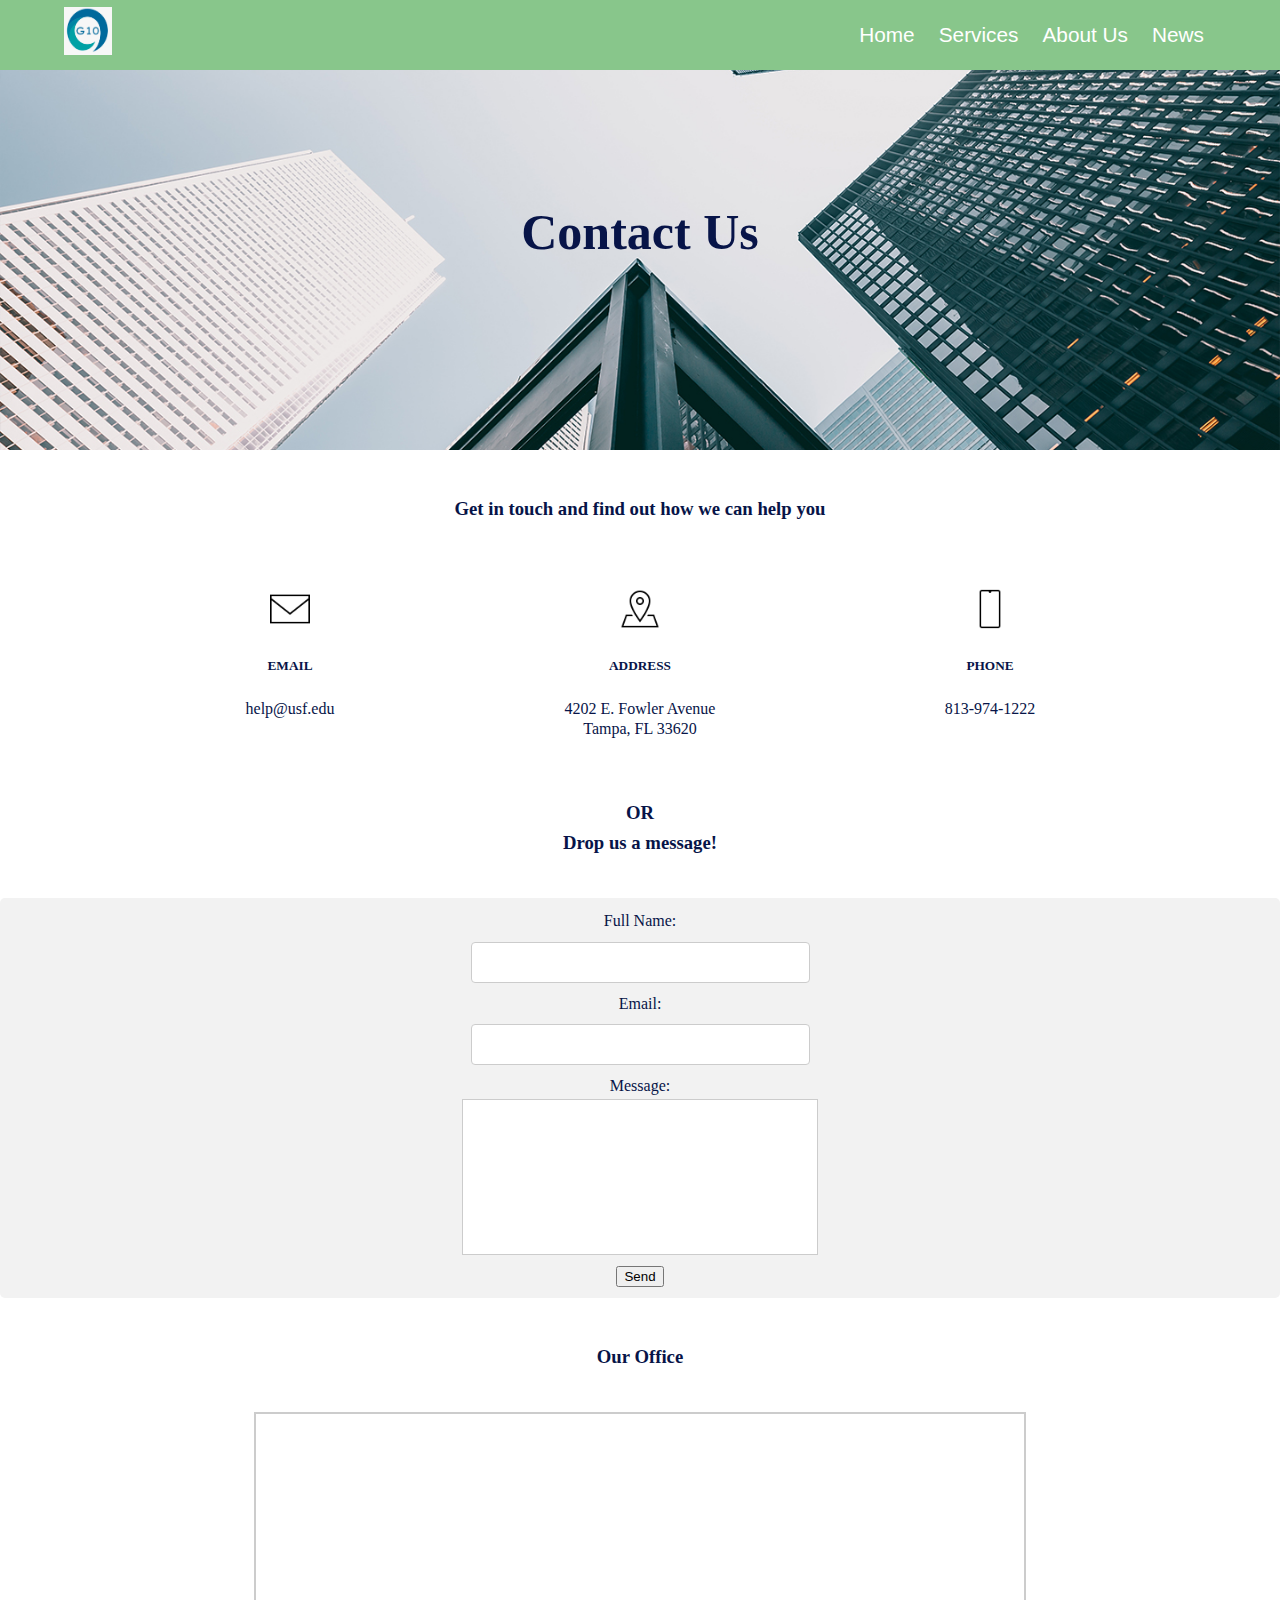
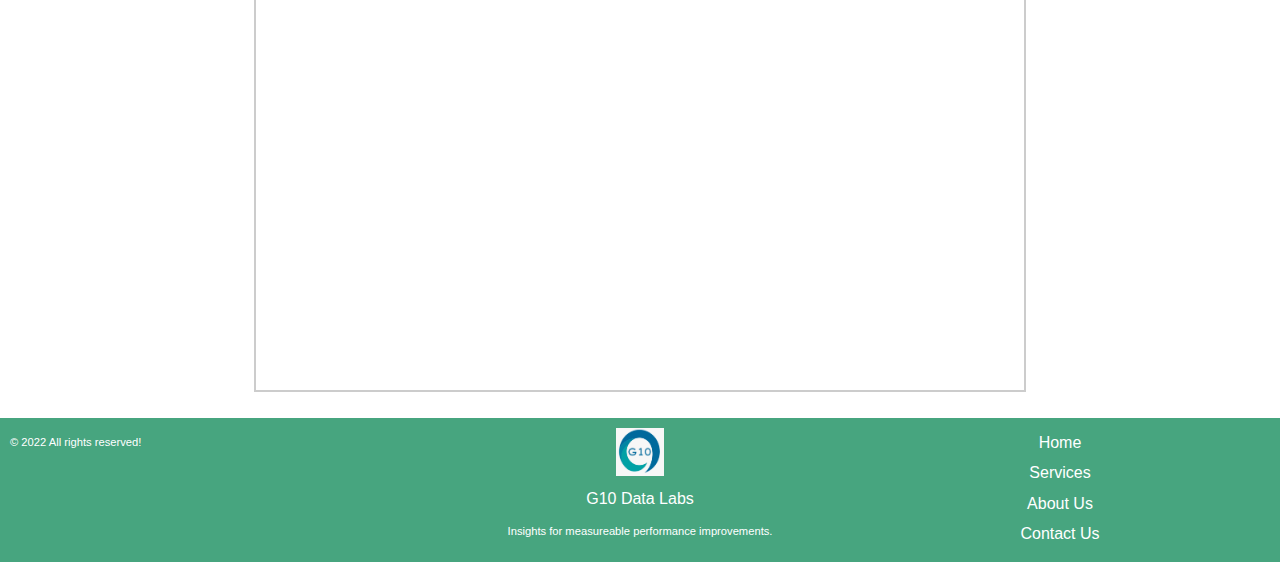
<file: html/contactus.html>
<!DOCTYPE html>
<!----
  GROUP: Lulu Fokming, Francisco Reyes, Anri Ferris
  Author: Anri Ferris
  DATE 9/25/2022  
  DESCRIPTION: This is ISM6225.360F22  Assignment1
-->
<html lang="en">
<head>
  <link rel="stylesheet" href="../css/style.css">
  <link rel="stylesheet" href="../css/contactus.css">
  <link rel="icon" type="image/x-icon" href="../img/logo.ico">

</head>
<body>
  <!-- Navigation Bar-->
  <div class = "navbar">
    <div class = "nav-container">
      <div class = "nav-items">
        <a href="../index.html">
          <img src="../img/logo.png" alt="G10 Data Service" class="logo-img">
        </a>
        <ul class = "nav-menu">
           <li><a href="../index.html">Home</a></li>
            <li><a href="services.html">Services</a></li>
            <li><a href="about.html">About Us</a></li>
            <li><a href="chart.html">News</a></li>             
        </ul>
      </div>
    </div>
  </div>
  
  <!-- Contact US page -->
  <!-- header -->
  <div class="banner">
    <div class="headerimg" style="background-image: url('../img/company-main-banner.jpg')">
          <div class="header"><h2 id="contactus">Contact Us</h2>
          </div>
    </div>
  </div>
    <br>

  <div class="subheader"><h3>Get in touch and find out how we can help you</h3></div>
  

  <!--contact info-->
    <div class="grid-container">
      <div class="box">
        <img src="../img/email.png" height="40" width="40">
        <h5>EMAIL</h5>
        <p>help@usf.edu</p>
      </div>
        <div class="box">
          <img src="../img/address.png" height="40" width="40">
          <h5>ADDRESS</h5>
          <p>4202 E. Fowler Avenue<br>
            Tampa, FL 33620</p>
        </div>
          <div class="box">
            <img src="../img/phone.png" height="40" width="40">
            <h5>PHONE</h5>
            <p>813-974-1222</p>
          </div>
      </div>
    
      <div class="message">
        <div class="subheader"><h3>OR<br>Drop us a message!</h3></div>
        <div class="emaildiv">
          <form action="../html/thankyou.html" method="post">
            <label for="name">Full Name:</label><br>
              <input id="name" required type="text" name="name" size="35">
          <br>
            <label for="email">Email:</lable><br>
              <input id="email" required type="text" id="email" name="email" size="35">
          <br>
            <label for="message">Message:</label><br>
              <textarea name="message" required id="message" cols="30" rows="10"></textarea>
            </label>
          <br>
              <input type="submit" value="Send">
          </form>
         </div>
      </div>
      <br> 

      <div class="subheader">
        <h3>Our Office</h3>
      </div>

      <div class="map">
        <div class="mapbox">
         <iframe class="map-responsive" src="https://www.google.com/maps/embed?pb=!1m14!1m8!1m3!1d14083.518076215838!2d-82.4138539!3d28.  0587031!3m2!1i1024!2i768!4f13.1!3m3!1m2!1s0x0%3A0xb1f4741e5c51906a!2sUniversity%20of%20South%20Florida!5e0!3m2!1sen!2sus!4v1663435612247!5m2!1sen!2sus" width:"650" height:"450" style="border:0;" allowfullscreen="" loading="lazy" referrerpolicy="no-referrer-when-downgrade">
          </iframe>
        </div>
      </div>

  <br>

  <!-- Footer-->
  <footer class="footer">
    <div class="grid-3">
      <div>
        <span> &copy; 2022 All rights reserved!</span>
      </div>

      <div class="footer-company">
         <a href="../index.html">
            <img src="../img/logo.png" alt="G10 Data Service" class="logo-img">
         </a><br>
          <h> G10 Data Labs</h3<br>
          <p>Insights for measureable performance improvements.</p>
      </div>

      <div class="footer-menu">
        <a href="../index.html">Home</a><br>
        <a href="services.html">Services</a><br>
        <a href="about.html">About Us</a><br>
        <a href="contactus.html">Contact Us</a> 
      </div>
    </div>
  </footer>

</body>

</html>
</file>
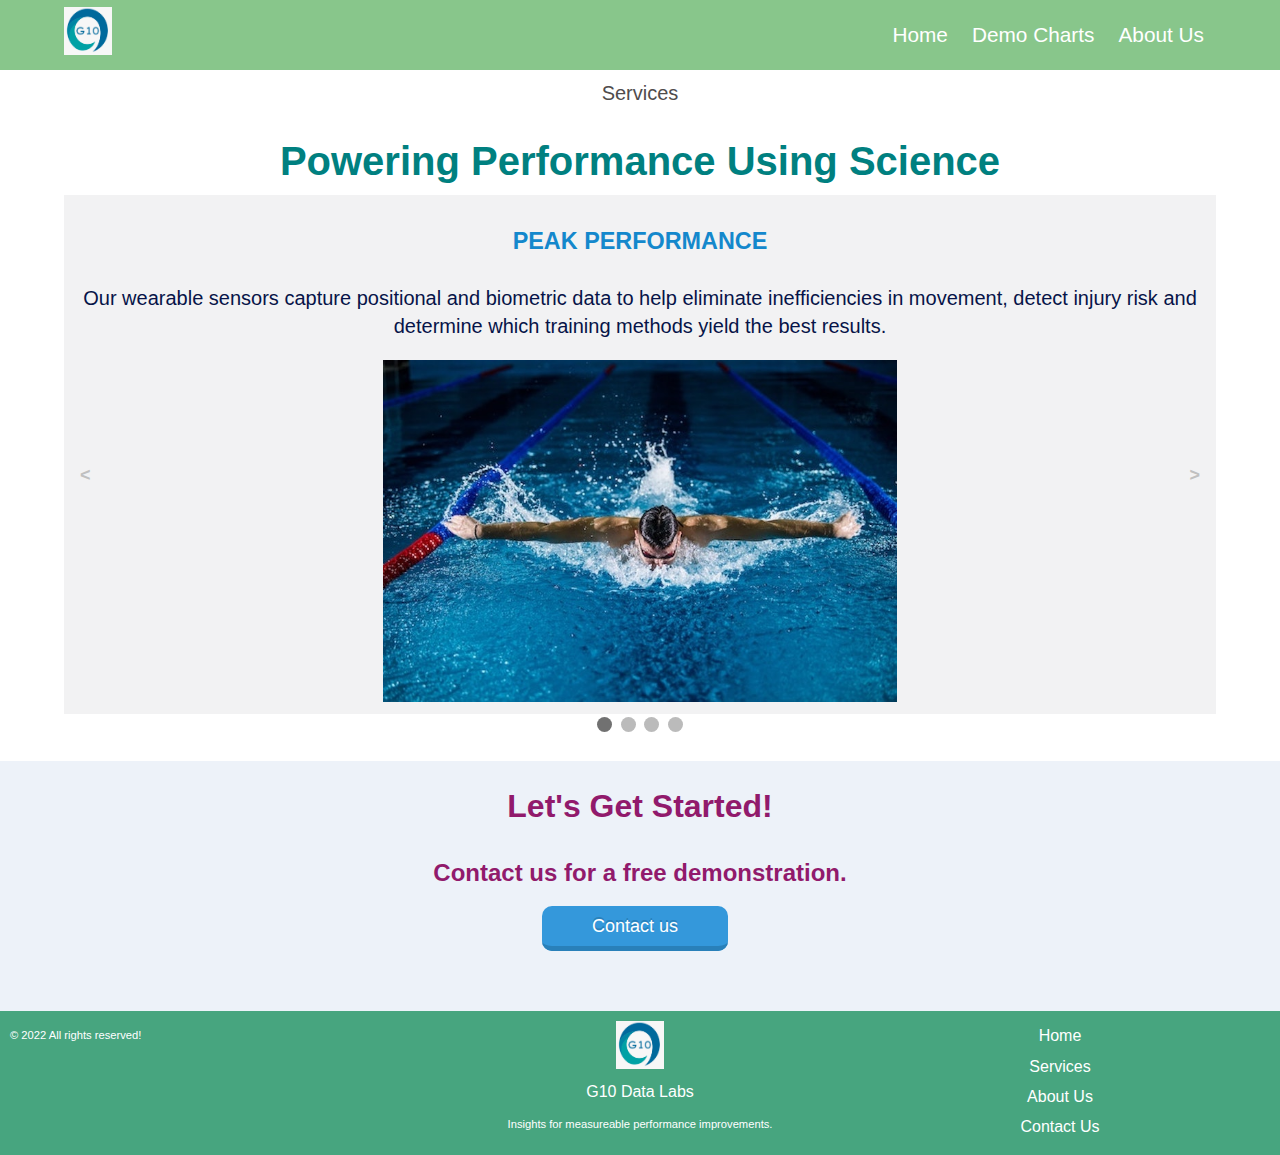
<file: html/services.html>
<!DOCTYPE html>
<!----
  GROUP: Lulu Fokming, Francisco Reyes, Anri Ferris
  Author: Lulu Fokming
  DATE 9/25/2022  
  DESCRIPTION: This is ISM6225.360F22  Assignment1
-->
<html lang="en">

<head>
  <link rel="stylesheet" href="../css/style.css">
  <link rel="stylesheet" href="../css/services.css">
  <link rel="icon" type="image/x-icon" href="../img/logo.ico">
  <meta charset="utf-8">
<meta name="viewport" content="width=device-width, initial-scale=1">
<title>G10 Data Science group</title>

</head>
<body>
  <!-- Navigation Bar-->
  <div class = "navbar">
    <div class = "nav-container">
      <div class = "nav-items">
        <a href="../index.html">
          <img src="../img/logo.png" alt="G10 Data Service" class="logo-img">
        </a>
        <ul class = "nav-menu">
           <li><a href="../index.html">Home</a></li>
           <li><a href="chart.html">Demo Charts</a></li>  
            <li><a href="about.html">About Us</a></li>          
        </ul>
      </div>
    </div>
  </div>



   <!-- MAIN PAGE SECTION--> 
   <section>
      <div class="service-header">
        <p>Services</p>
        <h2>Powering Performance Using Science</h2>
      </div>

      <div class="service-slide-container"> 
        <div class="service-slide  fade">
          <div class="service-container">
            <div class="service-container-inner">
              <h3>PEAK PERFORMANCE</h3>
                <p>Our wearable sensors capture positional and biometric data to help eliminate inefficiencies in movement, detect injury risk and determine which training methods yield the best results. </p>
            </div>
    
            <div class="service-img">
              <div class="service-img-inner"> 
                  <img src="../img/service1.jpeg" alt="PEAK PERFORMANCE: Wearable Sensors"/>   
              </div>
            </div>
          </div>
        </div>   

        <div class="service-slide fade">
          <div class="service-container">
            <div class="service-container-inner">
              <h3>VISUALIZE THE WIN</h3>
             <p>
              Our interactive visualization tools give insights to improve outcomes. <br>
              Collaborate with our expert team to get spatio-temporal insights and precise quantification and assessment of self and opponent's abilities. <br>
              <a href="https://liverpoolfcanalysis.com/football-manager-2023/football-manager-2023-saves/football-manager-2023-replacing-sadio-mane-at-liverpool">
                <span> image source from liverpoolfcanalysis.com</span>
              </a>  
             </p>
            </div>
    
            <div class="service-img">
              <div class="service-img-inner">
                  <img src="../img/service2.jpeg" alt="VISUALIZE THE WIN: Visualization tools"/>  
              </div>
            </div>
          </div>
        </div> 

        <div class="service-slide fade">
          <div class="service-container">
            <div class="service-container-inner">
              <h3>GAME PLAN</h3>
              <p>Our advanced enterprise solution provides query, filter, and visualization for play-by-play information.  Our rule-based annotation framework coupled with the drag and snap capability provides meaningful analysis that can focus on the behavior of athletes, coaches, and referees.</p>
            </div>
    
            <div class="service-img">
              <div class="service-img-inner">
                  <img src="../img/service3.jpeg" alt="GAME PLAN: Solutions and Frameworks"/>    
              </div>
            </div>
          </div>
        </div>

        <div class="service-slide fade">
          <div class="service-container">
            <div class="service-container-inner">
              <h3>QUEST FOR SECRET SUCCESS</h3>
              <p>Our Predictive models uncovers trends in opponents and performances in individual games or entire tournaments</p>
            </div>
    
            <div class="service-img">
              <div class="service-img-inner">
                  <img src="../img/service4.jpeg" alt="QUEST FOR SECRET SUCCESS: Predictive Modeling"/>    
              </div>
            </div>
          </div>
        </div>

      <div>  

        <a class="prev" onclick="plusSlides(-1)"><</a>
        <a class="next" onclick="plusSlides(1)">></a>
      </div>

      <div style="text-align:center">
        <span class="dot" onclick="currentSlide(1)"></span> 
        <span class="dot" onclick="currentSlide(2)"></span> 
        <span class="dot" onclick="currentSlide(3)"></span> 
        <span class="dot" onclick="currentSlide(4)"></span> 
      </div>

   </section>

   <div class="Service-Contact">
    <h1>Let's Get Started!</h1>
    <h2> Contact us for a free demonstration.</h2> 
    <a href="contactus.html" class="service-button animate">Contact us</a>
  </div>

  
    <!-- Footer-->
    <footer class="footer">
      <div class="grid-3">
        <div>
          <span> &copy; 2022 All rights reserved!</span>
        </div>
  
        <div class="footer-company">
           <a href="../index.html">
              <img src="../img/logo.png" alt="G10 Data Service" class="logo-img">
           </a><br>
            <h> G10 Data Labs</h3<br>
            <p>Insights for measureable performance improvements.</p>
        </div>
  
        <div class="footer-menu">
          <a href="../index.html">Home</a><br>
          <a href="services.html">Services</a><br>
          <a href="about.html">About Us</a><br>
          <a href="contactus.html">Contact Us</a> 
        </div>
      </div>
    </footer>
<script src="../js/service.js"></script>
</body>


</html>
</file>
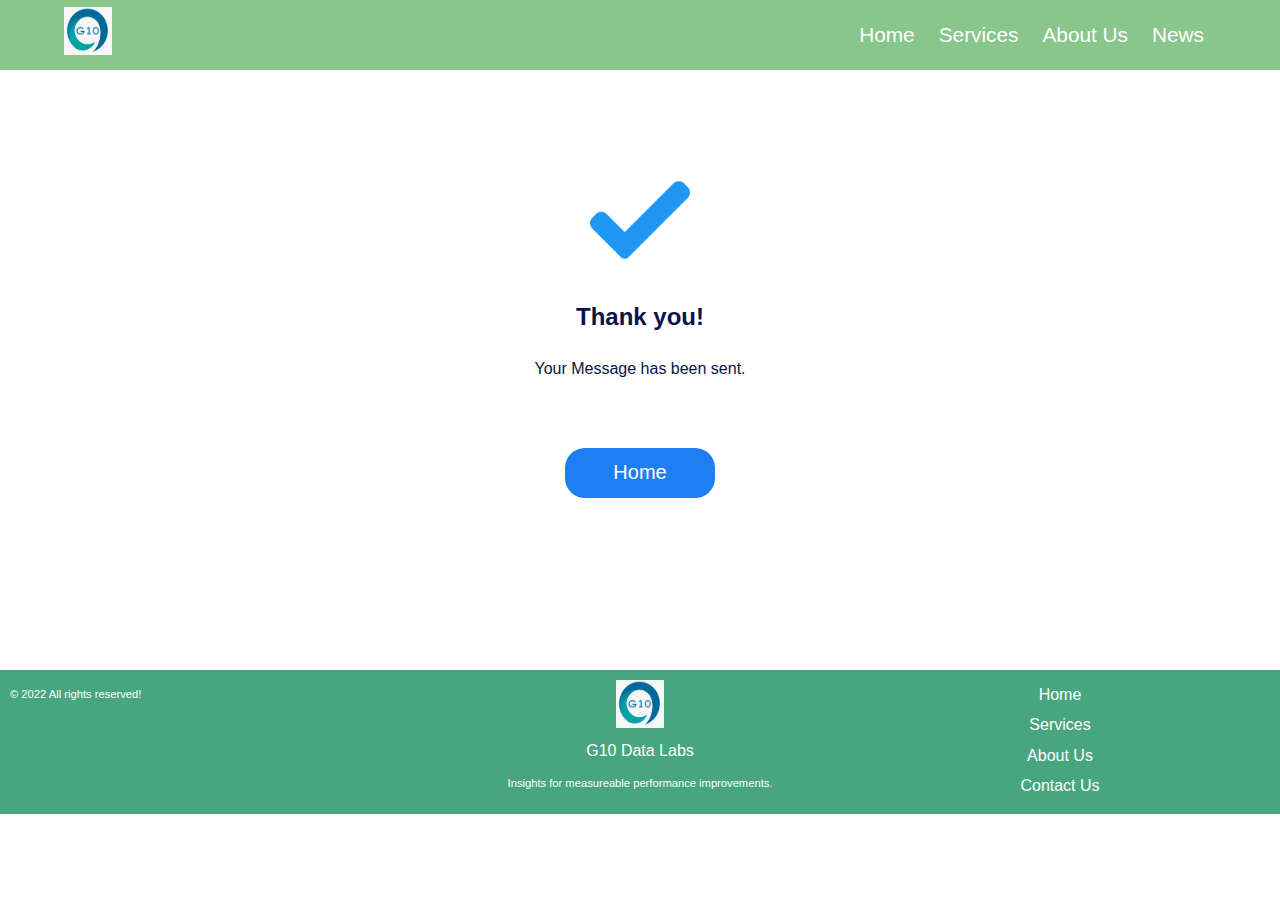
<file: html/thankyou.html>
<!DOCTYPE html>
<!----
  GROUP: Lulu Fokming, Francisco Reyes, Anri Ferris
  Author: Anri Ferris
  DATE 9/25/2022  
  DESCRIPTION: This is ISM6225.360F22  Assignment1
-->
<html lang="en">
<head>
  <link rel="stylesheet" href="../css/style.css">
  <link rel="stylesheet" href="../css/contactus.css">
  <link rel="icon" type="image/x-icon" href="../img/logo.ico">

</head>
<body>
  <!-- Navigation Bar-->
  <div class = "navbar">
    <div class = "nav-container">
      <div class = "nav-items">
        <a href="../index.html">
          <img src="../img/logo.png" alt="G10 Data Service" class="logo-img">
        </a>
        <ul class = "nav-menu">
           <li><a href="../index.html">Home</a></li>
            <li><a href="services.html">Services</a></li>
            <li><a href="about.html">About Us</a></li>
            <li><a href="chart.html">News</a></li>           
        </ul>
      </div>
    </div>
  </div>

<!-- Thank you page -->

<div class="thankyou">
    <img src="../img/check.png" width="100px" height=auto>
      <h2>Thank you!</h2>
      <p class="confirmation">Your Message has been sent.</p>
      <br>
    <div class="home-button-container">
        <a href="../index.html">
            <button class="home-button" sytle="vertical-align:middle"><span>Home</span></button><br>
        </a>
    </div>
</div>

 <!-- Footer-->
 <footer class="footer">
  <div class="grid-3">
    <div>
      <span> &copy; 2022 All rights reserved!</span>
    </div>

    <div class="footer-company">
       <a href="../index.html">
          <img src="../img/logo.png" alt="G10 Data Service" class="logo-img">
       </a><br>
        <h> G10 Data Labs</h3<br>
        <p>Insights for measureable performance improvements.</p>
    </div>

    <div class="footer-menu">
      <a href="../index.html">Home</a><br>
      <a href="services.html">Services</a><br>
      <a href="about.html">About Us</a><br>
      <a href="contactus.html">Contact Us</a> 
    </div>
  </div>
</footer>

</body>

</html>
</file>
<file: css/style.css>
/*
  GROUP: Lulu Fokming, Francisco Reyes, Anri Ferris
  Author: Francisco Reyes, Lulu Fokming
  DATE 9/25/2022  
  DESCRIPTION: This is ISM6225.360F22  Assignment1
*/

body {
  font-family: Verdana, Geneva, Tahoma, sans-serif;
  line-height: 1.6;
  padding: 0;
  margin: 0;
  box-sizing: border-box;
  color: #071448;
  width: 100%;
  height: 100%;
}

/* G10 Logo */
.logo-img {
  height: 3rem;
  width: 3rem;
}

/* Navbar */
.navbar {
  background-color: rgba(21, 144, 27, 0.511);
  position  : relative;
  width     : 100%;
  height: 70px;
}

.nav-container {
  width: 90%;
  margin: 0 auto;
}

.nav-menu {
  display        : flex;
  justify-content: space-between;
  list-style     : none;
}


.nav-items {
  display        : flex;
  align-items    : center;
  justify-content: space-between;
  height         : 70px;
}


.nav-menu a{
  display        : block;
  position       : relative;
  padding        : 12px;
  color          : white;
  text-decoration: none;
  font-size: 1.3em;
}

.nav-menu a:hover {
  border-bottom: 2px #fff solid;
}


/* Style the footer */
.grid-3 {
  display: grid;
  grid-template-columns: repeat(3, 1fr);
}

.grid-3 span{
  font-size: 0.7em;
}

.footer {
  display:block;
  background-color: rgba(32, 146, 100, 0.824);
  padding: 10px;
  color: #fff;
}

.footer a {
  color: #fff;
  padding: 10px;
  margin: 0 5px;
  text-decoration: none; 
  line-height: 1.8;
}


.footer-company {
  text-align: center;
  font-size: 0.5;
  line-height: 1.6;
}

.footer-company p {
  font-size: 0.7em;
}

 .footer-menu {
  text-align: center;
  line-height: 1.9;
}

.footer-menu a:hover {
  border-bottom: 1.5px #fff solid;
}



.main-img {
  background-image: url(../img/HomeAthelete.png);
  height: 900px;
  background-position: center;
  background-repeat: no-repeat;
  background-size: cover;
}

.main-container {
  position: relative;
  display: flex;
}

.main-inner {
  background-color: white; 
  height: 700px; 
}

.main-block {
    position: absolute;
    top: 12%;
    left: 3%;
    color: white;
    padding-left: 18px;
    padding-right: 18px;
    background: #1488cc;
    background: linear-gradient(to right, #333ac1, #1488cc);
    margin-right: 50%;
    box-shadow: rgba(0, 0, 0, 0.25) 0px 54px 55px, rgba(0, 0, 0, 0.12) 0px -12px 30px, rgba(0, 0, 0, 0.12) 0px 4px 6px, rgba(0, 0, 0, 0.17) 0px 12px 13px, rgba(0, 0, 0, 0.09) 0px -3px 5px;
}

.main-block h4{
  font-size: 1.8rem;
}

.main-block p{
  font-size: 1.4rem;
}

.main-button {
    border: none;
    outline: none;
    background: linear-gradient(90deg, #ff9966, #ff5e62);
    padding: 1rem 2rem;
    border-radius: 20px;
    color: white;
    font-size: 1.2rem;
    box-shadow: 1px 10px 2rem rgba(255, 94, 98, 0.5);
    transition: all 0.2s ease-in;
    text-decoration: none;  
    position: absolute; 
    left: 3%;
}

.main-button-container {
  padding: 3rem 2rem 3rem 3rem;
}
  
.main-button:hover {
    box-shadow: 0px 5px 1rem rgba(255, 94, 98, 0.5);
} 


/*--quote--*/

.quote-block {
  background-color:hsl(180, 20%, 90%);
  height: 550px;
  background-size: cover;
  text-align: center;
  }

.quote-block h1 {
  font-weight: 900;
  font-size: 60px;
  color:#1488cc;
  margin: 0px;
}

.quote-block blockquote{
  font-size: larger;
  color: #404040;
}

.quote-block author {
  font-size: large;
  color: black
}

.quote-block span {
 font-size: small;
 color: #767676;
}



@media screen and (max-width: 800px) {

  .main-img {
    background-image: url(../img/HomeAthlete2.jpg);
    width: 100%;
    height: auto;
    background-position: top;
    background-repeat: no-repeat;
  }
  .main-block h4{
    display: block;
    font-size: 90%;
  }
  .main-block p{
    display: block;
    font-size: 90%;
  }
  .main-button {
    padding: 0.8rem 1.6rem;
    border-radius: 15px;
    font-size: 0.6rem;
}

}


@media screen and (max-width: 650px) {

  .navbar a {
    font-size: 50%;
    }

  .logoimg {
      width:30%;
       height:30%;
   }

  .main-img {
    background-image: url(../img/HomeAthlete3.jpg);
    width: 100%;
    height: auto;
    background-position: top;
    background-repeat: no-repeat;
  }

  .main-block h4{
    display: block;
    font-size: 50%;
  }
  .main-block p{
    display: block;
    font-size: 50%;
  }

  .main-button {
    padding: 0.8rem 1.6rem;
    border-radius: 15px;
    font-size: 0.6rem;
}

.quote-block {
  height: 100%;
  }

.quote-block h1 {
  font-size: 80%;
}

.quote-block blockquote{
  font-size: 80%;
}

.quote-block author {
  font-size: 80%;
}

.quote-block span {
  font-size: 80%;
}


.grid-3 span{
  font-size: 40%;
}

.footer-company p{
  font-size: 40%;
}

.footer-menu a{
  font-size: 60%;
}
.footer-company h{
  font-size: 70%;
}

}
</file>
<file: css/contactus.css>
/*
  GROUP: Lulu Fokming, Francisco Reyes, Anri Ferris
  Author: Anri Ferris
  DATE 9/25/2022  
  DESCRIPTION: This is ISM6225.360F22  Assignment1
*/
/* header */

#contactus{font-size: 50px}

/* banner */

.banner{
  vertical-align: middle;
  text-align: center;
  justify-content: center;
  vertical-align: middle;
}

.headerimg {
  height:300px;
  width: auto;
  background-size: cover;
  background-repeat: no-repeat;
  background-position: center;
  margin: 0px 0px;
  text-align: center;
  line-height:80px;
  vertical-align: middle;
  padding-top: 80px;
}

.header{font-family:Verdana;
  color:#071448;
  text-align: center;
  justify-content: center;
  display: inline-block;}

.subheader{font-family:Verdana;
  color:#071448;
  text-align: center;
  justify-content: center;
  margin-bottom: 40px;}

.mapheader{font-family:Verdana;
  color:#071448;
  text-align: center;
  justify-content: center;
  margin-bottom: 40px;}

h5{font-family:Verdana;
  color:#071448;
text-align: center;}

/* contact info */
.grid-container{font-family:Verdana;
  color:#071448;
text-align:center;}

.grid-container{
    display:flex;
    text-align:center;
    width:auto;
    justify-content: center;
    flex-wrap:wrap
}

.box{
  margin: 5px;
  width:300px;
  padding:20px;
  line-height:20px;
  position:relative;
  transition:1s;
}

.box:hover{
  transform:scale(1.3);
}

/* message */

#message{resize: none;
  align-items: center;
  justify-content: center;}

form{font-family:Verdana;
    color:#071448;
    text-align: center;
    justify-content: center;}
  
.emaildiv{
    border-radius: 5px;
    padding:10px;
    background-color: #f2f2f2;}

input[type=button] {
      background-color: #5177FF;
      border: none;
      color: white;
      padding: 8px 16px;
      text-decoration: none;
      margin: 4px 2px;
      cursor: pointer;
      font-weight: bold;
      font-family:Verdana;
      font-size: 14px;
      border-radius: 8px;}

input[type=button]:hover{
  background-color: #2d59f9;
  border: none;
  color: white;
  padding: 8px 16px;
  text-decoration: none;
  margin: 4px 2px;
  cursor: pointer;
  font-weight: bold;
  font-family:Verdana;
  font-size: 14px;
  border-radius: 8px;}
  


input[type=text], select {
        padding: 12px 20px;
        margin: 8px 0;
        display: inline-block;
        border: 1px solid #ccc;
        border-radius: 4px;
        box-sizing: border-box;
      }

textarea{border: 1px solid #ccc;
width:350px}

/* map */

.map{
  width:100%;
  height:fit-content;
  display:flex;
  align-items: center;
  justify-content: center;
  flex-direction: column;
}

.googlemap{
  position: relative;
  width: 100%;
  overflow: hidden;
  padding-bottom: 75%;
}




.googlemap{align-items: center;
  align-items: center;
  justify-content: center;
  flex-direction: column;}


.header{font-family:Verdana;
  color:#071448;
  text-align: center;}


iframe{
  width: 100%;
height:100%;}

.mapbox{
aspect-ratio: 4 / 3;
width:60%;
height:auto;
border: 2px solid #ccc;}

/* thank you page */

.thankyou{
  align-items: center;
  justify-content: center;
  flex-wrap:wrap;
  flex-direction: column;
  text-align: center;
  height:500px;
  padding-top:100px;
}

.confirmation{text-align: center;}

.blank{height:200px}

.home-button-container{
  text-align: center;
  align-items: center;
  justify-content: center;
  margin-top: 20px;
  margin-bottom: 40px;
}



.home-button {
  display: inline-block;
  border-radius: 20px;
  background-color: #1e7ef4;
  border: none;
  color: #FFFFFF;
  text-align: center;
  font-size: 20px;
  width: 150px;
  height:50px;
  transition: all 0.5s;
  cursor: pointer;
  margin: 5px;
}

.home-button span {
  cursor: pointer;
  display: inline-block;
  position: relative;
  transition: 0.5s;
}

.home-button span:after {
  content: '\00bb';
  position: absolute;
  opacity: 0;
  top: 0;
  right: -20px;
  transition: 0.5s;
}

.home-button:hover span {
  padding-right: 20px;
}

.home-button:hover span:after {
  opacity: 1;
  right: 0;
}
</file>
<file: css/services.css>
/*
  GROUP: Lulu Fokming, Francisco Reyes, Anri Ferris
  Author: Lulu Fokming
  DATE 9/30/2022  
  DESCRIPTION: This is ISM6225.360F22  Assignment2
*/

* {
  box-sizing: border-box;
}
/* Header*/
.service-header{
  text-align: center;
  /*font-size: 20px;*/
  padding: 2px;
  height: auto;
}

.service-header h2{
  font-size: 40px;
  color: teal;
  padding: 0;
  margin: 0;
  padding: 0;
}

.service-header p{
  font-size: 20px;
  color: #504c4c;
  margin-top: 5px;
  padding: 0;
}

.service-slide-container {
  width:90%;
  position: relative;
  margin: auto;
}
 
.service-slide {
  display: none;
  width: 100%;
}


.service-container{
  font-size: 20px;
  text-align: center;
  line-height: 1.4;
  padding: 5px;
  background-color: #f2f2f3;
}

.service-container h3{
  padding: 2px;
  color:#1488cc;
}


.service-img-inner{
  display: block;
  margin: 0 auto;
  width: 45%;
  height: 45%;
}

.service-img-inner img {
  width: 100%;
  height: 100%;
  margin: auto auto;
}

.service-container-inner a{
  font-size: 80%;
}


/* Next & previous buttons */
.prev, .next {
  cursor: pointer;
  width: auto;
  position: absolute;
  top: 50%;
  margin-top: -22px;
  padding: 16px;
  color: #C0C0C0;
  font-weight: bold;
  font-size: 18px;
  border-radius: 0 3px 3px 0;
  transition: 0.6s ease;
  user-select: none;
}

/* Position the "next button" to the right */
.next {
  right: 0;
  border-radius: 3px 0 0 3px;
}

/* on hover over for arrows, background color will show to be able to view the next and previous arrows*/
.prev:hover, .next:hover {
  background-color:  #00b4c5;;
}

/* For the dots for manual navigation of slides */
.dot {
  display: inline-block;
  background-color: #bbb;
  border-radius: 50%;
  cursor: pointer;
  height: 15px;
  width: 15px;
  margin: 0 2px;
  transition: background-color 0.6s ease;
}

.active, .dot:hover {
  background-color: #717171;
}

/* Gives the effect of slide fading in and out. Set timing of the fade in and out */
.fade {
  animation-name: fade;
  animation-duration: 1.3s;
}
/*Gradually move from transparent to less transparent to see the slides*/
@keyframes fade {
  from {opacity: .4} 
  to {opacity: 1}
}

.Service-Contact {
  background-color: #edf2f9!important;
  height: 250px;
  background-size: cover;
  text-align: center;
  margin-top: 20px;
  color: #911a6c;
  }

  .Service-Contact h1{
    padding-top: 20px;
  }

  .service-button
  {
    position: relative;
    padding: 10px 50px;
    margin: 0px 10px 10px 0px;
    float: center;
    border-radius: 10px;
    font-size: 18px;
    color: #FFF;
    text-decoration: none;	
    background-color: #3498DB;
    border-bottom: 5px solid #2980B9;
    text-shadow: 0px -2px #2980B9;
    transition: all 0.1s;
  }

  .service-button:active
{
	transform: translate(0px,5px);
	border-bottom: 1px solid;
}

/* mobile*/
@media (max-width: 450px) {
  .service-header{
    font-size: 80%;
  }
  .service-container{
    padding: 10px;
    font-size: 80%;
  }
  
  .service-header h2{
    font-size: 100%;
  }
  
  .service-header p{
    font-size: 60%;

  }
  .service-img-inner{
    display: block;
    margin: 0 auto;
    width: 90%;
    height: 90%;
  }
  .Service-Contact {
    height: 90%
    font-size: 60%;
  }
  
  .service-button
  {
    font-size: 80%;
  }
}
</file>
